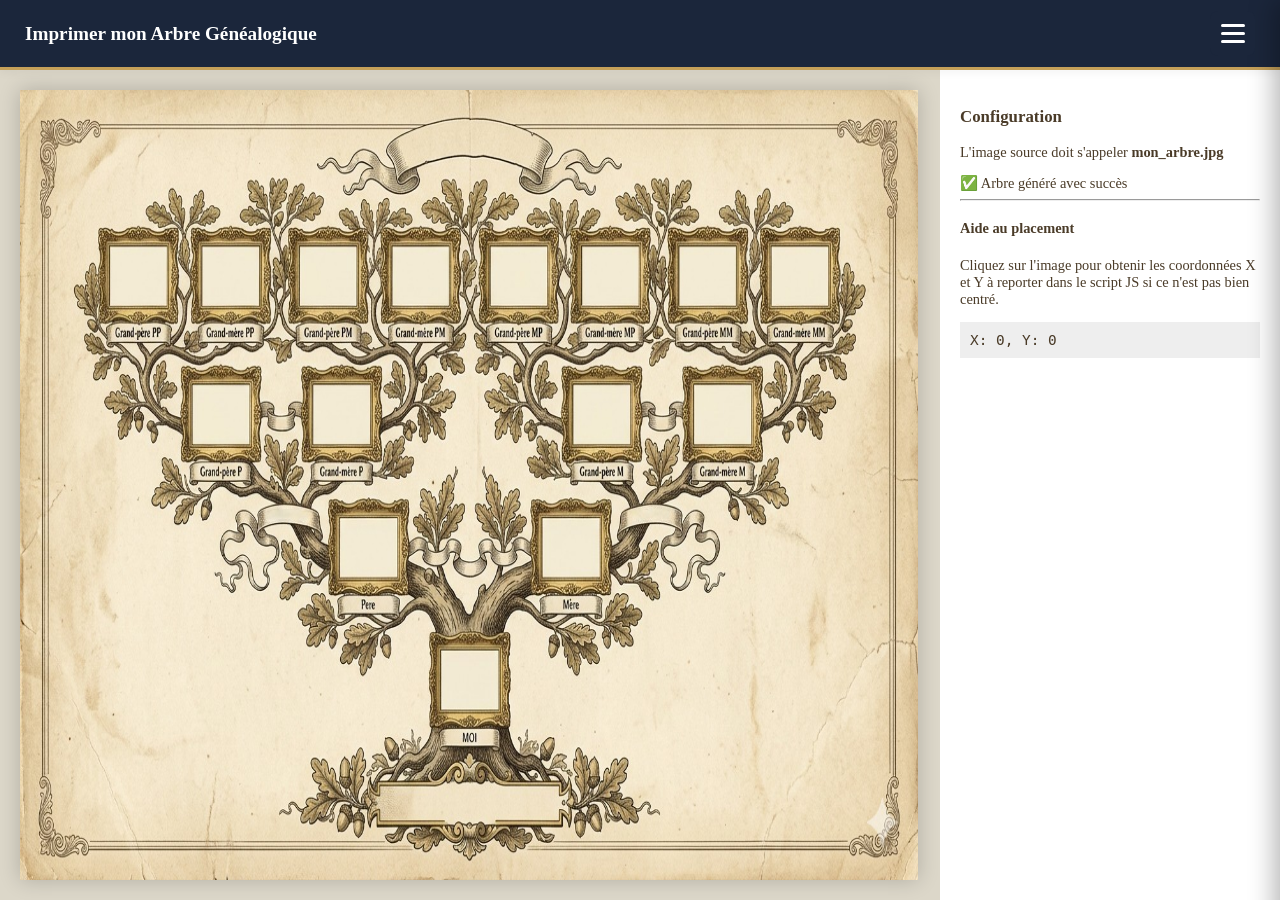
<file: arbre.html>
<!DOCTYPE html>
<html lang="fr">
<head>
    <meta charset="UTF-8">
    <title>Générateur d'Arbre Visuel</title>
    <link rel="stylesheet" href="arbre.css">
</head>
<body>
    <header class="main-header">
        <h1>Imprimer mon Arbre Généalogique</h1>
        <div class="menu-area">
            <nav class="controls">
                <input type="checkbox" id="menu-toggle" class="menu-toggle">
                <label for="menu-toggle" class="hamburger">
                    <span></span>
                    <span></span>
                    <span></span>
                </label>
                
                <div class="menu-content">
                    <p class="menu-label">Navigation</p>
                    <ul class="nav-links">
                        <li><a href="index.html">🌳 Voir l'Arbre</a></li>
                        <li><a href="gestionnaire.html">📇 Fiches Détaillées</a></li>
                        <li><a href="donnees.html">✍️ Saisie & Modification</a></li>
                        <li><a href="arbre.html">🖨️Imprimer mon arbre</a></li>
                        <li><a href="contact.html">✏️ Contact</a></li>
                        <li><a href="anecdotes.html">📜 Anecdotes</a></li>
                    </ul>
                    <div class="racine-selector">
                        <p class="menu-label">Individu racine (SOSA 1) :</p>
                        <select id="select-racine" class="nav-links" style="background: var(--bleu-hover); color: white; border: 1px solid var(--or-genealogie); padding: 8px; width: 100%; border-radius: 8px; font-family: 'Georgia', serif; cursor: pointer;">
                        </select>
                    </div>
                    <hr class="menu-divider">
                    <p class="menu-label">Gestion des données</p>
                    <input type="file" id="upload-csv" accept=".xlsx, .xls, .json, .ods" style="display:none;">
                    <div class="style-selector">
                        <p class="menu-label">Choisir le style :</p>
                        <button class="btn-style" onclick="changerStyle('mon_arbre.jpg')">📜 Ancien (Parchemin)</button>
                        <button class="btn-style" onclick="changerStyle('mon_arbre_moderne.jpg')">🏛️ Moderne (Marbre)</button>
                    </div>
                    <button class="btn-save" onclick="telechargerImage()">💾 Télécharger l'image</button>
                </div>
            </nav>
        </div>
    </header>

    <main>
        <div class="canvas-container">
            <canvas id="treeCanvas"></canvas>
        </div>

        <aside class="sidebar-info">
            <h3>Configuration</h3>
            <p class="help-text">L'image source doit s'appeler <strong>mon_arbre.jpg</strong></p>
            <div id="status-msg">Chargement des données...</div>
            <hr>
            <div class="coords-helper">
                <h4>Aide au placement</h4>
                <p>Cliquez sur l'image pour obtenir les coordonnées X et Y à reporter dans le script JS si ce n'est pas bien centré.</p>
                <div id="coords-display">X: 0, Y: 0</div>
            </div>
        </aside>
    </main>

    <script src="arbre.js"></script>
</body>
</html>
</file>
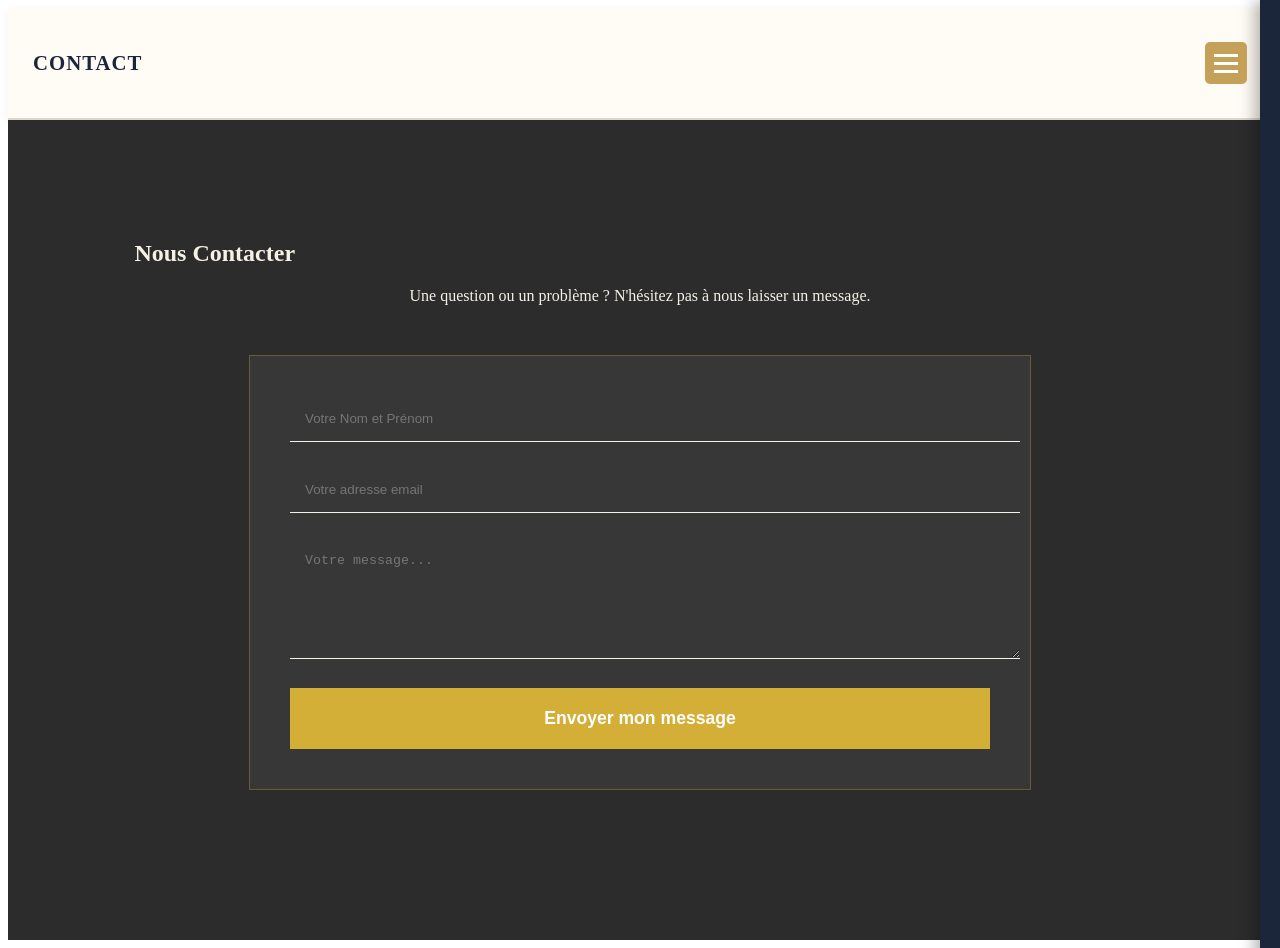
<file: contact.html>
<!DOCTYPE html>
<html lang="fr">
<head>
    <meta charset="UTF-8">
    <meta name="viewport" content="width=device-width, initial-scale=1.0">
    <title>Contact - Généalogie</title>

    <link rel="stylesheet" href="contact.css">
</head>
<body>

    <header class="main-header">
        <div class="header-left">
            <h1>Contact</h1>
        </div>

        <div class="menu-area">
            <nav class="controls">
                <input type="checkbox" id="menu-toggle" class="menu-toggle">
                <label for="menu-toggle" class="hamburger">
                    <span></span>
                    <span></span>
                    <span></span>
                </label>
                
                <div class="menu-content">
                    <p class="menu-label">Navigation</p>
                    <ul class="nav-links">
                        <li><a href="index.html">🌳 Voir l'Arbre</a></li>
                        <li><a href="gestionnaire.html">📇 Fiches Détaillées</a></li>
                        <li><a href="donnees.html">✍️ Saisie & Modification</a></li>
                        <li><a href="arbre.html">🖨️Imprimer mon arbre</a></li>
                        <li><a href="contact.html">✏️ Contact</a></li>
                        <li><a href="anecdotes.html">📜 Anecdotes</a></li>
                    </ul>
                </div>
            </nav>
        </div>
    </header>

    <section class="contact-page">
        <h1>Nous Contacter</h1>
        <p style="text-align:center; margin-bottom:30px;">Une question ou un problème ? N'hésitez pas à nous laisser un message.</p>
        
        <form class="contact-form">
            <input type="text" placeholder="Votre Nom et Prénom" required>
            <input type="email" placeholder="Votre adresse email" required>
            <textarea placeholder="Votre message..." rows="6" required></textarea>
            <button type="submit">Envoyer mon message</button>
        </form>
    </section>

</body>
</html>
</file>
<file: arbre.css>
body {
    background-color: #f4f1ea;
    font-family: 'Georgia', serif;
    margin: 0;
    display: flex;
    flex-direction: column;
    height: 100vh;
}

.main-header {
    background: #1B263B;
    color: white;
    padding: 15px 25px;
    display: flex;
    justify-content: space-between;
    align-items: center;
}

main {
    display: flex;
    flex: 1;
    overflow: hidden;
}

.canvas-container {
    flex: 1;
    padding: 20px;
    overflow: auto;
    display: flex;
    justify-content: center;
    background: #dcd7c9;
}

canvas {
    background: white;
    box-shadow: 0 0 20px rgba(0,0,0,0.2);
    max-width: 100%;
    cursor: crosshair;
}

.sidebar-info {
    width: 300px;
    background: white;
    border-left: 2px solid #dcd7c9;
    padding: 20px;
    font-size: 0.9rem;
}

.btn-save { background: #C5A059; color: white; border: none; padding: 10px; cursor: pointer; border-radius: 4px; }
.btn-back { color: #ccc; text-decoration: none; font-size: 0.8rem; }

#coords-display {
    font-family: monospace;
    background: #eee;
    padding: 10px;
    margin-top: 10px;
}

/* =========================================
   1. VARIABLES & THÈME (Papier & Or)
   ========================================= */
:root {
    --bg-papier: #f4f1ea;
    --bg-header: #fffcf5;
    --marron-texte: #4a3b28;
    --or-genealogie: #C5A059;
    --bleu-sombre: #1B263B;
    --bleu-hover: #2C3E50;
    --danger: #8e2a2a;
    --ombre-douce: 0 4px 15px rgba(0,0,0,0.1);
}

/* =========================================
   2. STRUCTURE GÉNÉRALE
   ========================================= */
body {
    background-color: var(--bg-papier);
    font-family: 'Georgia', serif;
    margin: 0;
    padding: 0;
    color: var(--marron-texte);
    display: flex;
    flex-direction: column;
    height: 100vh;
    overflow: hidden; /* Priorité à l'affichage de l'arbre */
}

/* =========================================
   3. HEADER (L'Entête Propre)
   ========================================= */
header {
    background-color: var(--bg-header);
    padding: 10px 30px;
    height: 70px;
    border-bottom: 3px solid var(--or-genealogie);
    display: flex;
    justify-content: space-between;
    align-items: center;
    box-shadow: 0 2px 10px rgba(0,0,0,0.05);
    z-index: 1000;
    box-sizing: border-box;
}

.header-top h1 {
    text-transform: uppercase;
    letter-spacing: 2px;
    margin: 0;
    font-size: 1.3em;
    color: var(--bleu-sombre);
}

.stat-badge {
    font-size: 0.75rem;
    color: var(--or-genealogie);
    font-weight: bold;
    text-transform: uppercase;
}

/* --- Contrôles de vue (Centre) --- */
.view-btns-fixed {
    display: flex;
    gap: 8px;
    background: rgba(74, 59, 40, 0.05);
    padding: 6px 15px;
    border-radius: 30px;
    border: 1px solid #dcd7c9;
}

.btn-view {
    background: white;
    border: 1px solid #dcd7c9;
    padding: 6px 10px;
    border-radius: 50%;
    font-size: 14px;
    cursor: pointer;
    transition: 0.3s;
    display: flex;
    align-items: center;
    justify-content: center;
}

.btn-view:hover {
    background: var(--or-genealogie);
    color: white;
    transform: scale(1.1);
}

/* =========================================
   4. MENU HAMBURGER & SIDEBAR
   ========================================= */

/* Bouton Hamburger (Z-index élevé pour rester sur la croix) */
.hamburger {
    cursor: pointer;
    display: flex;
    flex-direction: column;
    justify-content: center;
    align-items: center;
    gap: 5px;
    width: 45px;
    height: 45px;
    background: var(--bleu-sombre);
    border-radius: 8px;
    transition: 0.3s;
    z-index: 1100;
    position: relative;
}

.hamburger:hover {
    background: var(--bleu-hover);
}

.hamburger span {
    display: block;
    width: 24px;
    height: 3px;
    background: white;
    border-radius: 3px;
    transition: 0.4s cubic-bezier(0.68, -0.6, 0.32, 1.6);
}

/* --- Logique de la croix (X) --- */
.menu-toggle:checked + .hamburger span:nth-child(1) {
    transform: translateY(8px) rotate(45deg);
    background: var(--or-genealogie);
}

.menu-toggle:checked + .hamburger span:nth-child(2) {
    opacity: 0;
    transform: translateX(-10px);
}

.menu-toggle:checked + .hamburger span:nth-child(3) {
    transform: translateY(-8px) rotate(-45deg);
    background: var(--or-genealogie);
}

/* --- Sidebar Coulissante --- */
.menu-content {
    position: fixed;
    top: 0;
    right: -320px; /* Caché par défaut */
    width: 280px;
    height: 100vh;
    background: var(--bleu-sombre);
    padding: 80px 20px 20px 20px;
    display: flex;
    flex-direction: column;
    gap: 10px;
    transition: 0.4s cubic-bezier(0.4, 0, 0.2, 1);
    z-index: 999;
    box-shadow: -5px 0 25px rgba(0,0,0,0.3);
    overflow-y: auto;
}

.menu-toggle:checked ~ .menu-content {
    right: 0;
}

/* Bouton "Fermer" interne optionnel */
.close-menu-btn {
    text-align: right;
    color: #7F8C8D;
    font-size: 0.8rem;
    cursor: pointer;
    margin-bottom: 10px;
    transition: 0.3s;
}

.close-menu-btn:hover { color: white; }

/* =========================================
   5. ÉLÉMENTS DU MENU (Boutons & Liens)
   ========================================= */
.nav-links { list-style: none; padding: 0; margin: 0; }

.nav-links li a, .menu-content button {
    display: block;
    width: 100%;
    padding: 12px 15px;
    background: var(--bleu-hover);
    color: white;
    text-decoration: none;
    border: none;
    border-radius: 8px;
    margin-bottom: 8px;
    font-size: 14px;
    text-align: left;
    cursor: pointer;
    transition: 0.3s;
    border-left: 4px solid var(--or-genealogie);
    font-family: 'Georgia', serif;
}

.nav-links li a:hover, .menu-content button:hover {
    background: var(--or-genealogie);
    transform: translateX(5px);
}

.btn-danger {
    background: var(--danger) !important;
    margin-top: 20px;
    border-left: none !important;
}

.menu-label {
    color: #7F8C8D;
    font-size: 10px;
    text-transform: uppercase;
    letter-spacing: 1px;
    margin: 15px 0 5px 5px;
}

.menu-divider { border: 0; border-top: 1px solid #34495E; margin: 10px 0; }

.menu-toggle { display: none; }

/* =========================================
   6. ZONE DE L'ARBRE (D3.JS)
   ========================================= */
#tree-container {
    flex-grow: 1;
    width: 100%;
    background-color: #fffcf5;
    background-image: radial-gradient(#dcd7c9 0.6px, transparent 0.6px);
    background-size: 30px 30px; /* Motif papier millimétré discret */
    overflow: hidden;
    cursor: grab;
}

#tree-container:active { cursor: grabbing; }

.link {
    fill: none;
    stroke: #8b7355;
    stroke-width: 1.5px;
    opacity: 0.5;
}

.node rect {
    fill: #fffcf5;
    stroke: var(--marron-texte);
    stroke-width: 2px;
    filter: drop-shadow(2px 2px 4px rgba(0,0,0,0.08));
}

.node:hover rect {
    stroke: var(--or-genealogie);
    fill: #ffffff;
}

/* Distinction SOSA 1 */
.node.gen-G1 rect {
    stroke: var(--or-genealogie);
    stroke-width: 4px;
}

/* =========================================
   AJUSTEMENT STRICT : BOUTONS DE VUE
   ========================================= */

/* Le conteneur qui centre les boutons dans le header */
.header-section.view-controls {
    display: flex;
    align-items: center;
    justify-content: center;
}

/* La "capsule" qui regroupe les boutons */
.control-group {
    display: flex;
    align-items: center;
    gap: 5px;
    background: rgba(74, 59, 40, 0.05); /* Fond très léger pour délimiter la zone */
    padding: 4px 10px;
    border-radius: 30px;
    border: 1px solid #dcd7c9;
}

/* Style individuel des boutons fléchés */
.btn-view {
    background: #ffffff;
    border: 1px solid #4a3b28;
    border-radius: 50%; /* Forme bien ronde */
    width: 32px;
    height: 32px;
    display: flex;
    align-items: center;
    justify-content: center;
    font-size: 14px;
    cursor: pointer;
    transition: 0.2s;
    padding: 0; /* Évite les déformations */
}

.btn-view:hover {
    background-color: #f4f1ea;
    transform: scale(1.1);
}

/* La petite barre de séparation entre H et V */
.separator {
    width: 1px;
    height: 20px;
    background: #dcd7c9;
    margin: 0 5px;
}

/* =========================================
   CORRECTIF : TITRE + BADGE DANS L'ENTÊTE
   ========================================= */

/* On force le bloc de gauche à être un bloc vertical bien rangé */
.header-top, .logo-area {
    display: flex !important;
    flex-direction: column !important; /* L'un sous l'autre */
    justify-content: center !important; /* Centré verticalement dans la barre */
    height: 100% !important; /* Prend toute la hauteur de l'entête */
    margin: 0 !important;
    padding: 0 !important;
}

/* On réduit la taille du titre pour qu'il laisse de la place au badge */
h1 {
    font-size: 1.2rem !important; /* Taille ajustée pour tenir avec le badge */
    margin: 0 !important;
    padding: 0 !important;
    line-height: 1.2 !important; /* Espace réduit au-dessus/en-dessous des lettres */
    border-bottom: none !important; /* On enlève la bordure qui prend trop de place */
}

/* Le badge juste en dessous, bien serré */
.stat-badge {
    font-size: 0.75rem !important;
    margin-top: 2px !important; /* Un tout petit espace sous le titre */
    line-height: 1 !important;
    color: #8b7355 !important;
    display: block !important;
}
</file>
<file: contact.css>
.contact-page { padding: 100px 10%; background: #2c2c2c; color: #f5f1e6; }

.contact-form {
    max-width: 700px;
    margin: 50px auto;
    background: rgba(255, 255, 255, 0.05);
    padding: 40px;
    border: 1px solid rgba(212, 175, 55, 0.3);
}

.contact-form input, .contact-form textarea {
    width: 100%;
    background: transparent;
    border: none;
    border-bottom: 1px solid #f5f1e6;
    padding: 15px;
    color: white;
    margin-bottom: 25px;
    outline: none;
}

.contact-form input:focus { border-bottom: 1px solid #d4af37; }

.contact-form button {
    width: 100%;
    background: #d4af37;
    color: white;
    padding: 20px;
    border: none;
    font-size: 1.1rem;
    font-weight: bold;
    cursor: pointer;
    transition: 0.3s;
}

.contact-form button:hover { background: #f5f1e6; color: #2c2c2c; }

/* =========================================
   2. HEADER (ENTÊTE PRINCIPAL)
   ========================================= */
.main-header {
    background-color: #fffcf5;
    padding: 10px 25px;
    height: 90px; /* Hauteur pour titre + stats en colonne */
    border-bottom: 2px solid #dcd7c9;
    display: flex;
    justify-content: space-between;
    align-items: center;
    box-shadow: 0 2px 10px rgba(0,0,0,0.05);
    z-index: 1000;
    flex-shrink: 0;
}

/* Titre et Compteur (L'un sous l'autre) */
.main-header h1 {
    margin: 0;
    font-size: 1.3rem;
    text-transform: uppercase;
    letter-spacing: 1px;
    color: #1B263B;
}

#stat-count {
    font-weight: bold;
    color: #C5A059;
}

.main-header > span { /* Le texte "X ancêtres enregistrés" */
    font-size: 0.85rem;
    color: #8b7355;
    display: block;
}

/* =========================================
   4. MENU HAMBURGER & CROIX
   ========================================= */
.menu-toggle { display: none; }

.hamburger {
    position: relative; /* Ajouté pour que le z-index fonctionne */
    z-index: 1100;      /* Doit être supérieur au 1050 du .menu-content */
    cursor: pointer;
    background: #C5A059;
    width: 42px;
    height: 42px;
    border-radius: 5px;
    display: flex;
    flex-direction: column;
    justify-content: center;
    align-items: center;
    gap: 5px;
    z-index: 1100;
}

.hamburger span {
    display: block;
    width: 24px;
    height: 3px;
    background: white;
    transition: 0.4s;
    transform-origin: center;
}

/* --- Logique de la croix (X) --- */
.menu-toggle:checked + .hamburger span:nth-child(1) {
    transform: translateY(8px) rotate(45deg);
    background: white;
}

.menu-toggle:checked + .hamburger span:nth-child(2) {
    opacity: 0;
    transform: translateX(-10px);
}

.menu-toggle:checked + .hamburger span:nth-child(3) {
    transform: translateY(-8px) rotate(-45deg);
    background: white;
}
/* Sidebar */
.menu-content {
    position: fixed;
    top: 0;
    right: -300px;
    width: 280px;
    height: 100vh;
    background: #1B263B;
    padding: 100px 20px 20px 20px;
    display: flex;
    flex-direction: column;
    gap: 12px;
    transition: 0.4s ease-in-out;
    z-index: 1050;
    box-shadow: -5px 0 15px rgba(0,0,0,0.3);
    overflow-y: auto;
}


.menu-toggle:checked ~ .menu-content { right: 0; }

.menu-label { 
    color: #7F8C8D; 
    font-size: 11px; 
    text-transform: uppercase; 
    margin: 10px 0 5px; 
}

.nav-links { list-style: none; padding: 0; margin: 0; }
.nav-links li a, .menu-content button {
    display: block;
    width: 100%;
    padding: 12px;
    background: #2C3E50;
    color: white;
    text-decoration: none;
    border: none;
    border-radius: 6px;
    font-size: 14px;
    cursor: pointer;
    text-align: left;
    border-left: 4px solid #C5A059;
    margin-bottom: 8px;
}

.nav-links li a:hover, .menu-content button:hover:not(.btn-danger) {
    background: #C5A059;
}

/* BOUTON DANGER (Rouge pur) */
.btn-danger {
    background-color: #cc0000 !important;
    border-left: none !important;
    font-weight: bold;
    margin-top: 20px;
}
</file>
